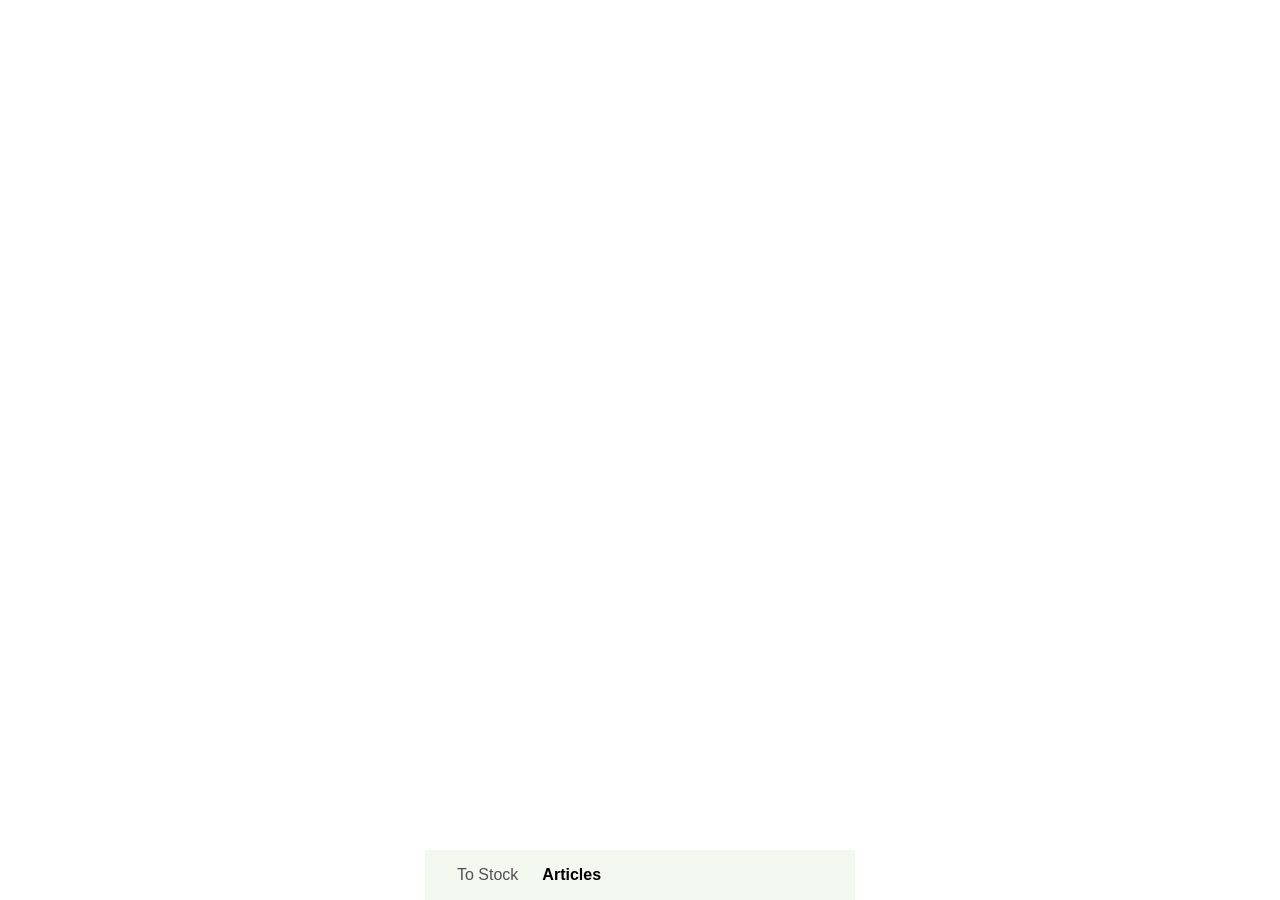
<file: articles.html>
<!DOCTYPE html>
<html lang="en">
<head>
  <meta charset="UTF-8">
  <meta name="viewport" content="width=device-width, initial-scale=1.0, viewport-fit=cover">
  <meta name="mobile-web-app-capable" content="yes">
  <meta name="apple-mobile-web-app-status-bar-style" content="black-translucent">
  <title>Information Articles</title>
  <link rel="manifest" href="manifest.json">
  <link rel="stylesheet" href="style.css">
</head>
<body>

  <div id="nav_bar_placeholder"></div>

  <script src="navigation_bar.js"></script>

</body>
</file>
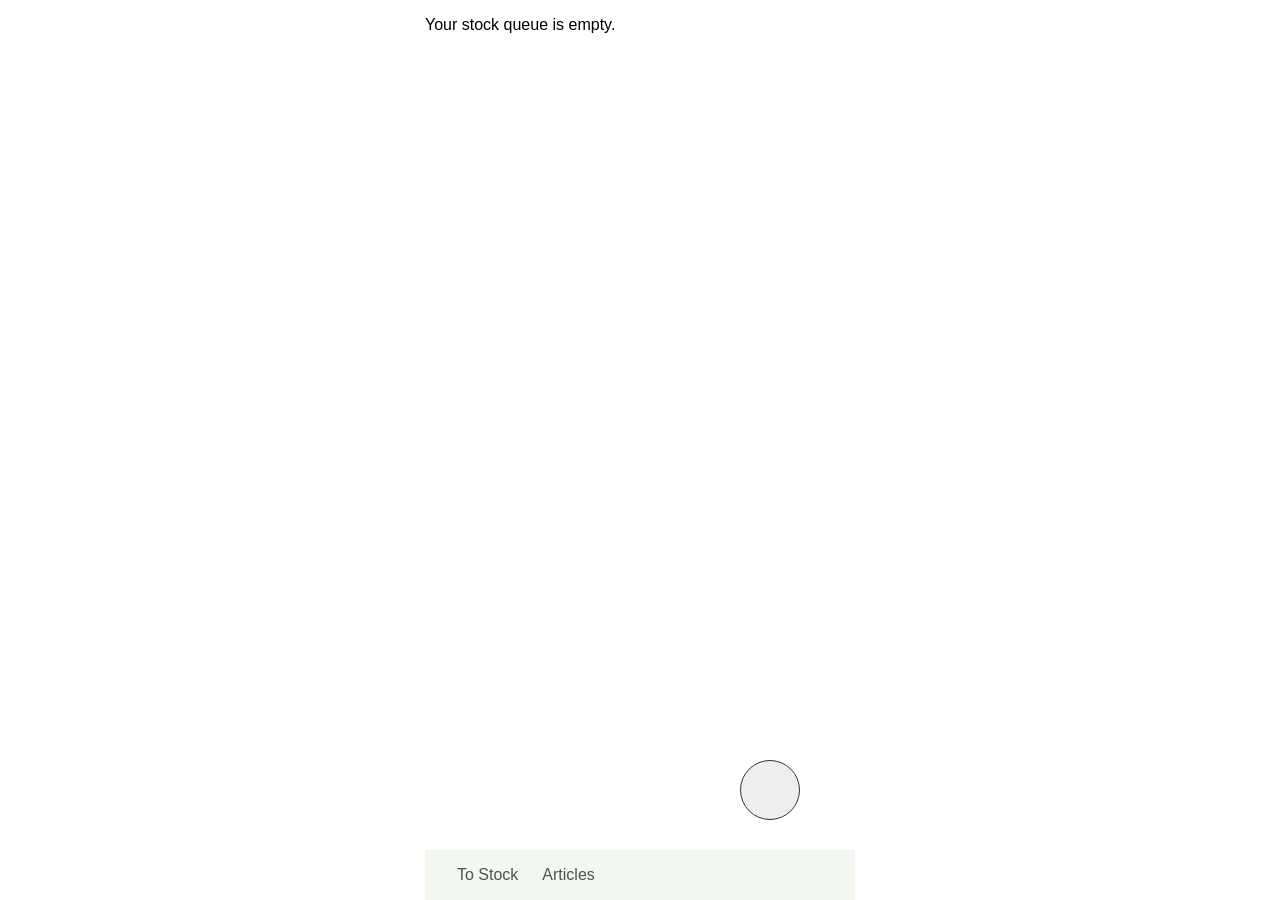
<file: stock_queue.html>
<!DOCTYPE html>
<html lang="en">
<head>
    <meta charset="UTF-8">
    <meta name="viewport" content="width=device-width, initial-scale=1.0, viewport-fit=cover">
    <meta name="mobile-web-app-capable" content="yes">
    <meta name="apple-mobile-web-app-status-bar-style" content="black-translucent">
    <title>Stock Queue</title>
    <link rel="manifest" href="manifest.json">
    <link rel="stylesheet" href="style.css">
</head>
<body>

    <ul id="stock_queue_list" class="queue_placeholder"></ul>

    <script src="stock_queue.js"></script>

    <div id="nav_bar_placeholder"></div>

    <button id="stock_circle" class="stock_circle_button" aria-label="Circle button"></button>

    <script src="navigation_bar.js"></script>

</body>
</file>
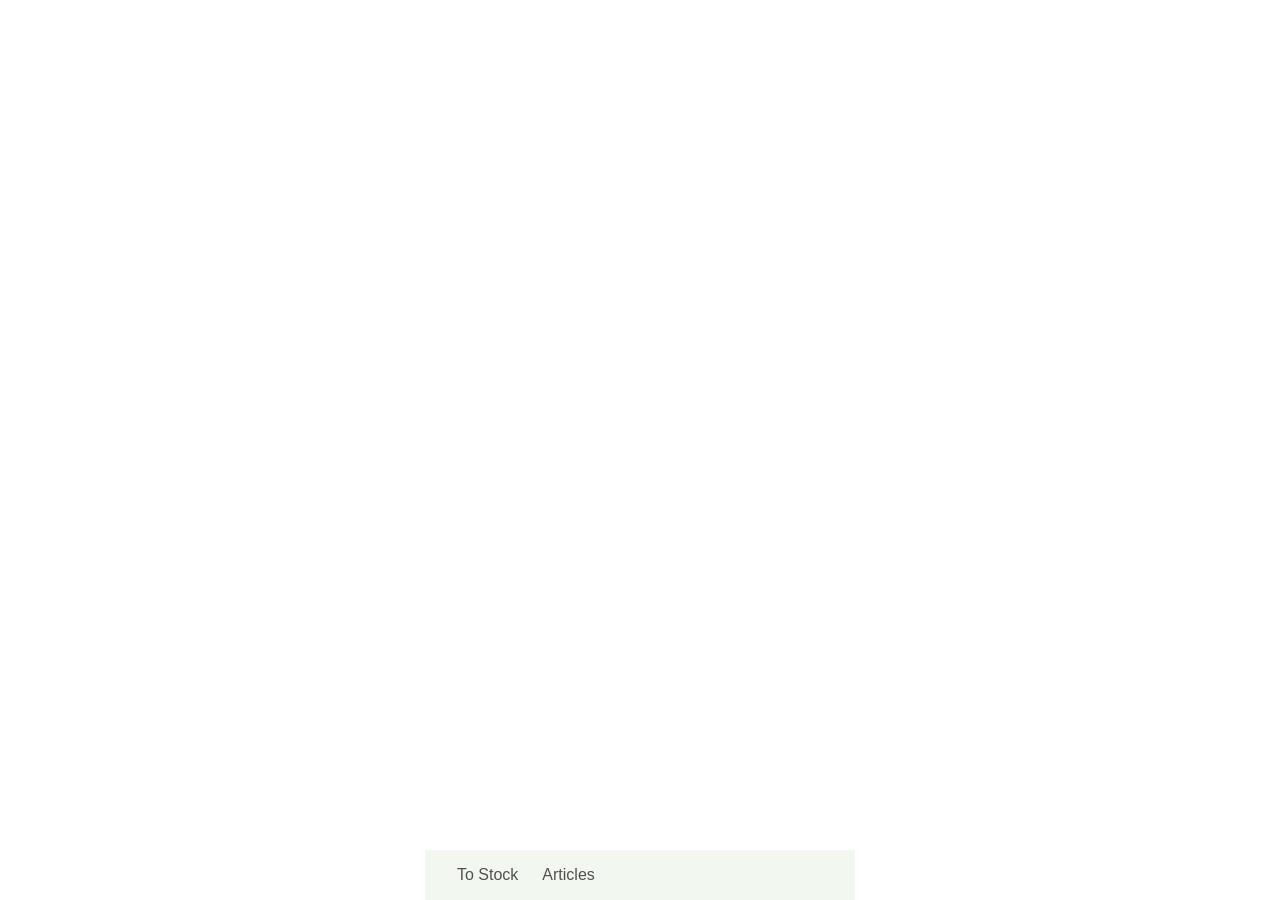
<file: template.html>
<!DOCTYPE html>
<html lang="en">
<head>
  <meta charset="UTF-8">
  <meta name="viewport" content="width=device-width, initial-scale=1.0, viewport-fit=cover">
  <meta name="mobile-web-app-capable" content="yes">
  <meta name="apple-mobile-web-app-status-bar-style" content="black-translucent">
  <title>idk yet</title>
  <link rel="manifest" href="manifest.json">
  <link rel="stylesheet" href="style.css">
</head>
<body>

  <div id="nav_bar_placeholder"></div>

  <script src="navigation_bar.js"></script>

</body>
</file>
<file: style.css>
body {
  font-family: -apple-system, sans-serif;
  margin: 0 auto;
  /* width: 100%;
  max-width: 430px;
  padding: 16px;
  min-height: 100dvh; */
}

#grid_container {
  display: grid;
  grid-template-columns: repeat(2, 170px);
  gap: 2.5px;
  place-content: center;
  padding-bottom: 40px;
  width: 100%;
  max-width: 430px;
  align-self: center;
}

.grid_cell_class {
  width: 170px;
  height: 170px;
  background: #dcdcdc;
  position: relative;
}

.cell_button_class {
  z-index: 999;
  width: 170px;
  height: 170px;
  border: none;
  cursor: pointer;
  background-color: transparent;
}

.cell_button_class.text {
  color: black;

  /* display: flexbox;
  align-items: flex-end; */
}

.stock_circle_button {
  width: 60px;
  height: 60px;
  border-radius: 50%;
  border: 1px solid #333;
  background-color: #eee;
  cursor: pointer;

  position: fixed;
  z-index: 10;
  /* right: calc(env(safe-area-inset-right) + 20px);
  bottom: calc(env(safe-area-inset-bottom) + 20px); */
  touch-action: none;
  -webkit-tap-highlight-color: transparent;
  bottom: 80px; 
  left: 50%;
  transform: translateX(100px);
}

.stock_circle_button:hover {
  background-color: #ddd;
}

.stock_circle_button:active {
  background-color: #ccc;
}

.view {
  position: fixed;
  inset: 0;
  overflow-y: auto;
  /* background: #fff; */
  background-color: #FAFAFA;
  box-sizing: border-box;
  padding: calc(16px + env(safe-area-inset-top)) max(16px, calc((100% - 430px) / 2)) 120px;
}

.view.active {
  z-index: 1;
  /* background-color: #FAFAFA; */
}

.view.incoming {
  z-index: 5;
}

.view:not(.active):not(.incoming) {
  visibility: hidden;
}

#swap {
  position: fixed;
  right: 20px;
  bottom: 20px;
  z-index: 10;
  touch-action: none;
}

.queue_placeholder {
  margin: 0;
  padding: calc(16px + env(safe-area-inset-top)) max(16px, calc((100% - 430px) / 2)) 120px;
  border-radius: 12px;
  width: 100%;
  max-width: 393px;
}

.queue_placeholder li {
  position: relative;
  display: flex;
  justify-content: space-between;
  align-items: center;
  font-size: 17px;
  color: #000000;
  border: 1px solid #000000;
  padding: 10px;
  margin-bottom: 2px;
  box-sizing: border-box;
}

.nav_bar {
  position: fixed;
  bottom: 0;
  left: 50%;
  transform: translateX(-50%);
  align-content: center;
  width: 100%;
  max-width: 430px;
  box-sizing: border-box;
  z-index: 1000;
  display: flex;
  justify-content: space-between;
  align-items: center;
  background-color: #f2f7ef;
  padding: 1rem 2rem;
}

.nav_bar a {
  color: #515151;
  align-content: center;
  text-decoration: none;
}

.nav_links {
  list-style: none;
  align-self: center;
  display: flex;
  gap: 1.5rem;
  margin: 0;
  padding: 0;
}

.nav_links a.active {
  color: #000000;
  font-weight: bold;
}
</file>
